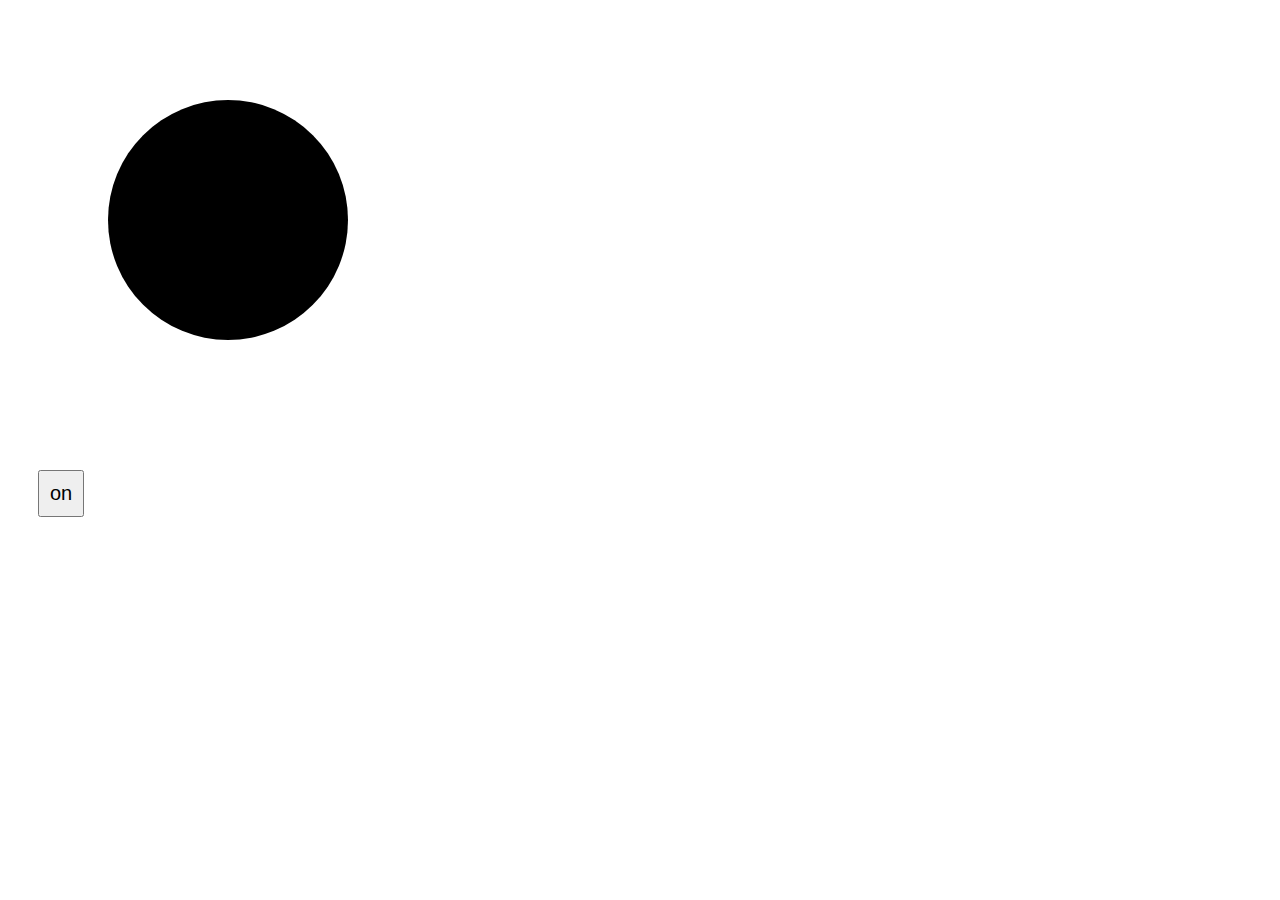
<file: DOM/index.html>
<!DOCTYPE html>
<html lang="en">
<head>
    <meta charset="UTF-8">
    <meta name="viewport" content="width=device-width, initial-scale=1.0">
    <title>Document</title>
    <link rel="stylesheet" href="style.css">
</head>
<body>

    <div class="c"></div>
    <button>on</button>

    <script src="demo.js"></script>
</body>
</html>
</file>
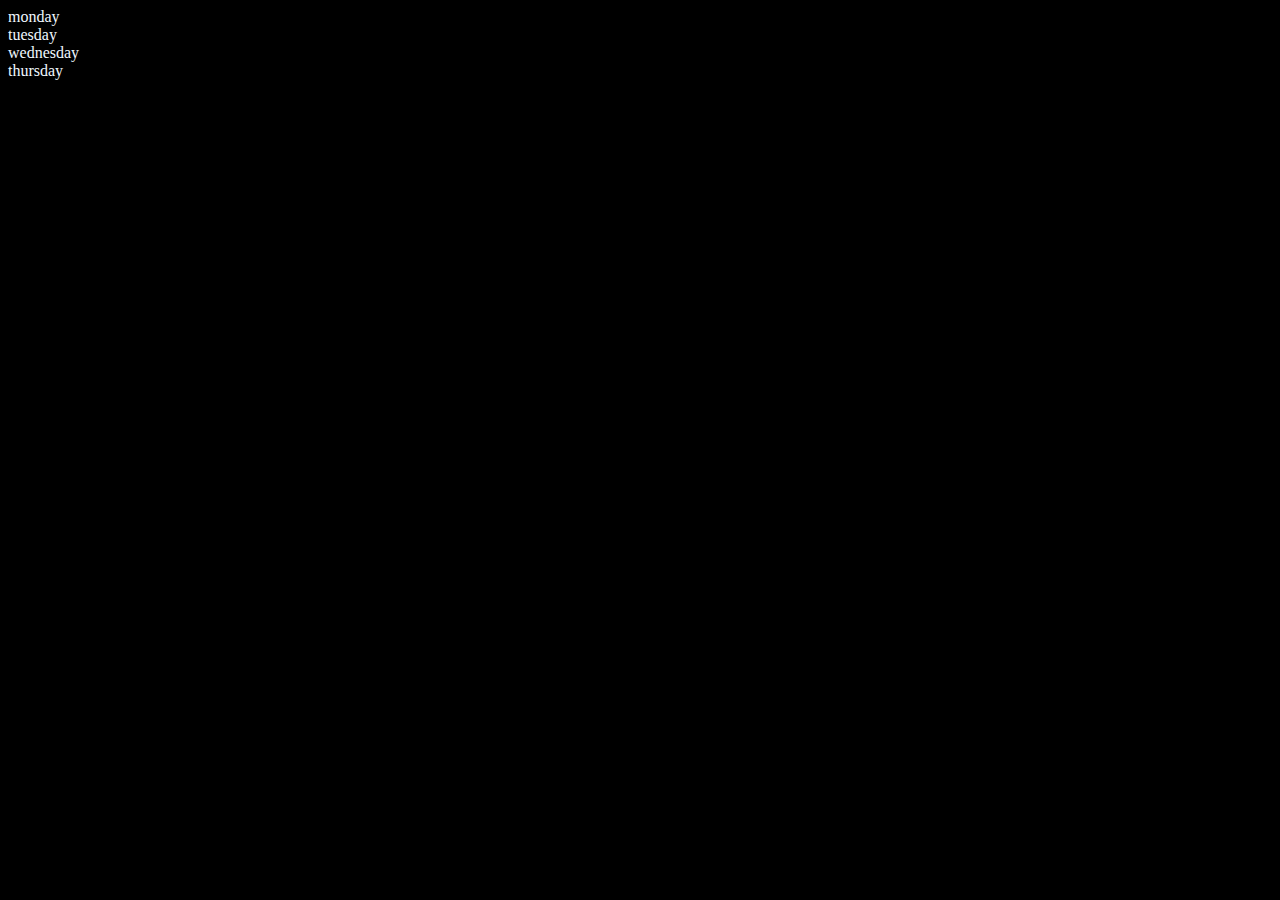
<file: DOM/hitesh_DOM/index.html>
<!DOCTYPE html>
<html lang="en">
<head>
    <meta charset="UTF-8">
    <meta name="viewport" content="width=device-width, initial-scale=1.0">
    <title>DOM with hitesh</title>
</head>
<body style="background-color: black; color: aliceblue;">

    <div class="parent">
        <div class="day">monday</div>
        <div class="day">tuesday</div>
        <div class="day">wednesday</div>
        <div class="day">thursday</div>

    </div>

</body>
<script>
    const parent=document.querySelector(".parent");
    //console.log(parent);
    //console.log(parent.children[0])
    //console.log(parent.children[1])

    console.log(parent.firstElementChild)   ;
    console.log(parent.lastElementChild);
    console.log(parent.parentElement);


   /* for (let i= 0; i<parent.children.length; i++) {
      console.log(parent.children[i].innerHTML)
    }*/
    /*parent.addEventListener("click",function(){
        parent.children[0].style.color="orange";
    })*/
    
</script>
</html>
</file>
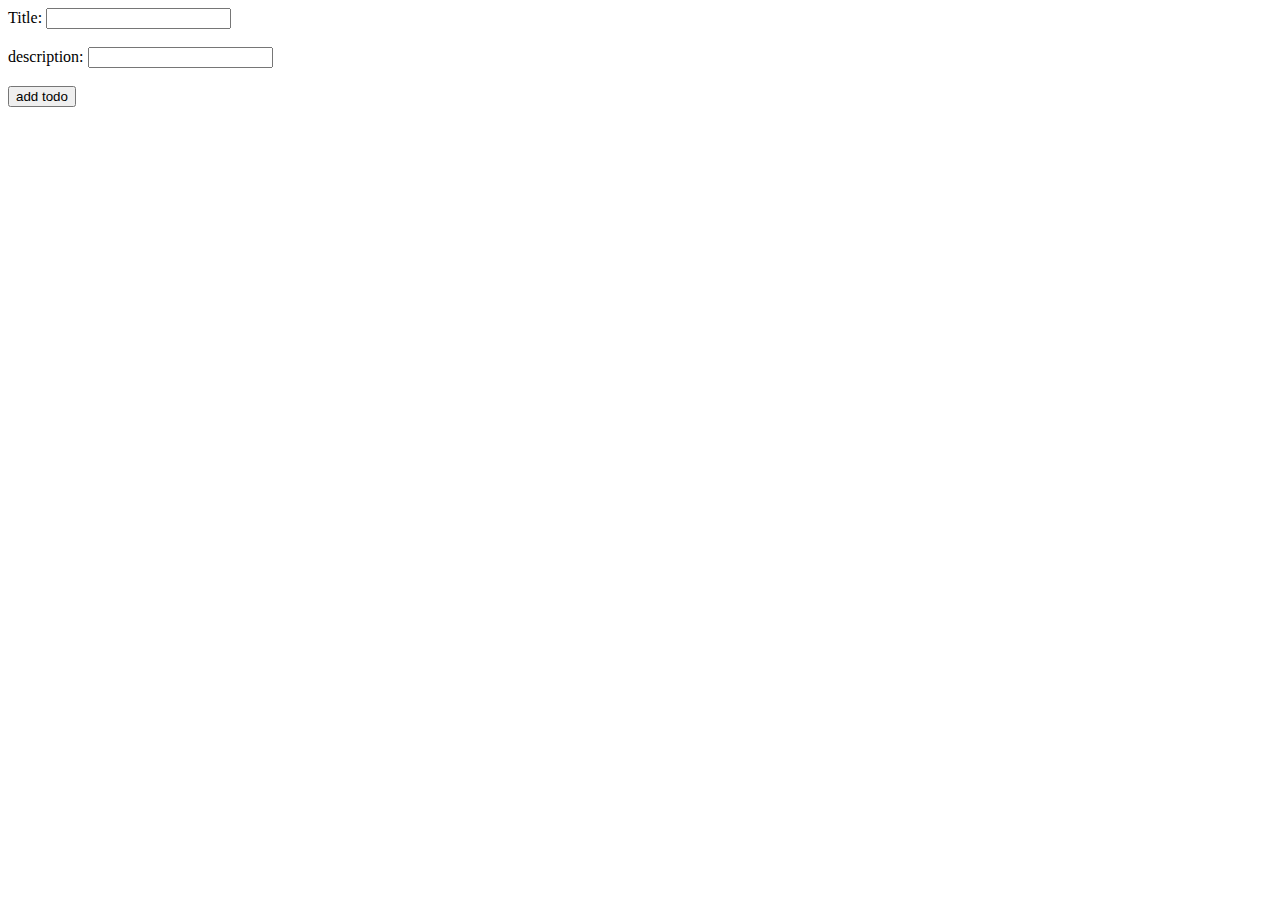
<file: DOM/ToDO list/index.html>
<!DOCTYPE html>
<html lang="en">
<head>
    <meta charset="UTF-8">
    <meta name="viewport" content="width=device-width, initial-scale=1.0">
    <title>Document</title>
</head>
<body>
    <label for="title">Title: </label>
    <input id="title" type="text"><br><br>

    <label for="description">description: </label>
    <input id="description" type="text"><br><br>

    <button id="button">add todo</button><br><br>
    <div id="todo-list"></div>

    <script src="demo.js"></script>
</body>
</html>
</file>
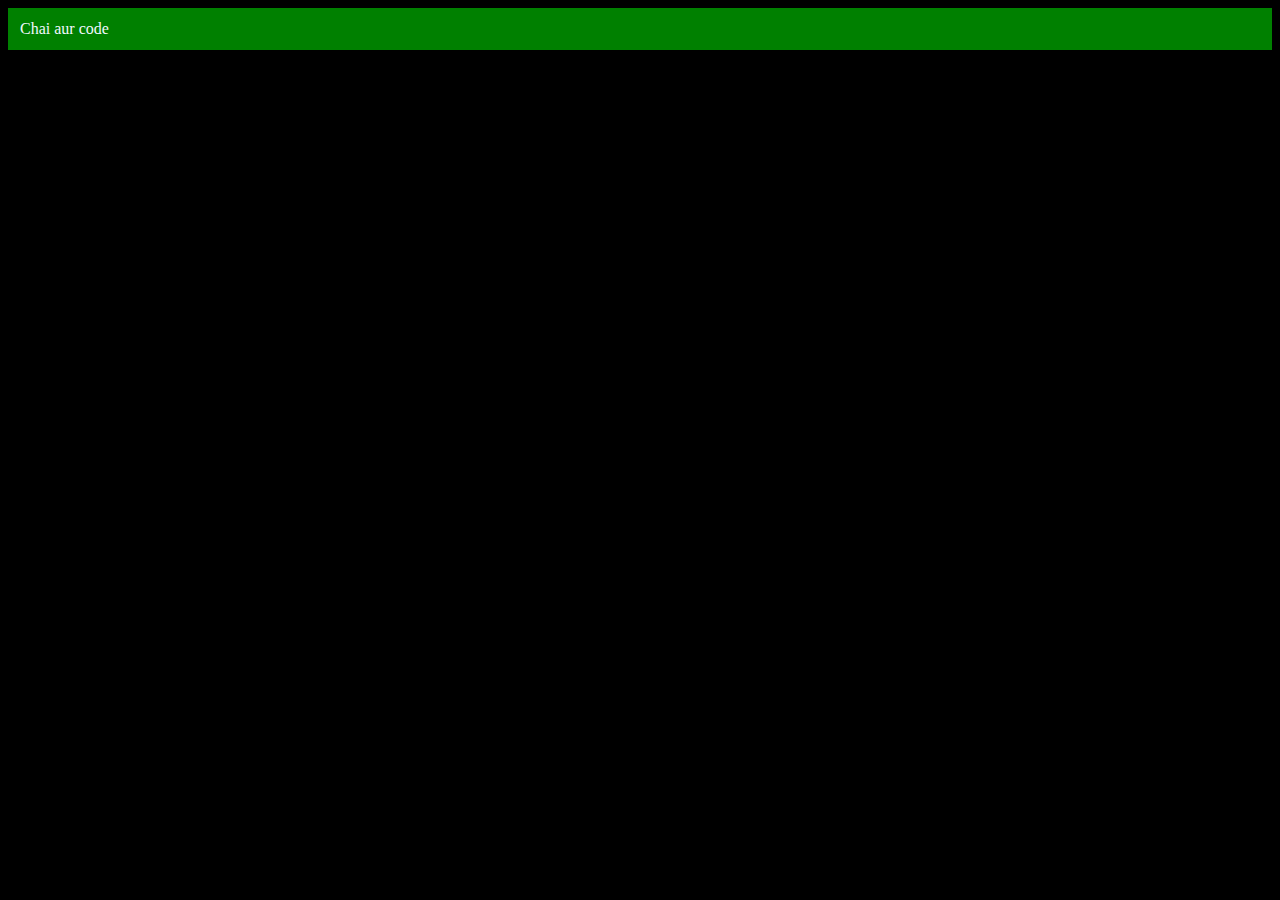
<file: DOM/hitesh_DOM/create_element.html>
<!DOCTYPE html>
<html lang="en">
<head>
    <meta charset="UTF-8">
    <meta name="viewport" content="width=device-width, initial-scale=1.0">
    <title>Chai aur Code</title>
</head>
<body style="background-color: black; color: aliceblue;">
    
</body>
<script>
    const div = document.createElement('div');
    console.log(div);
    div.className="main";
    div.id="yash";
    div.setAttribute('title',"chai aur code")
    div.style.backgroundColor="green";
    div.style.padding="12px";
    let addTextNode = document.createTextNode("Chai aur code");
    div.appendChild(addTextNode)
    document.body.appendChild(div);
</script>
</html>
</file>
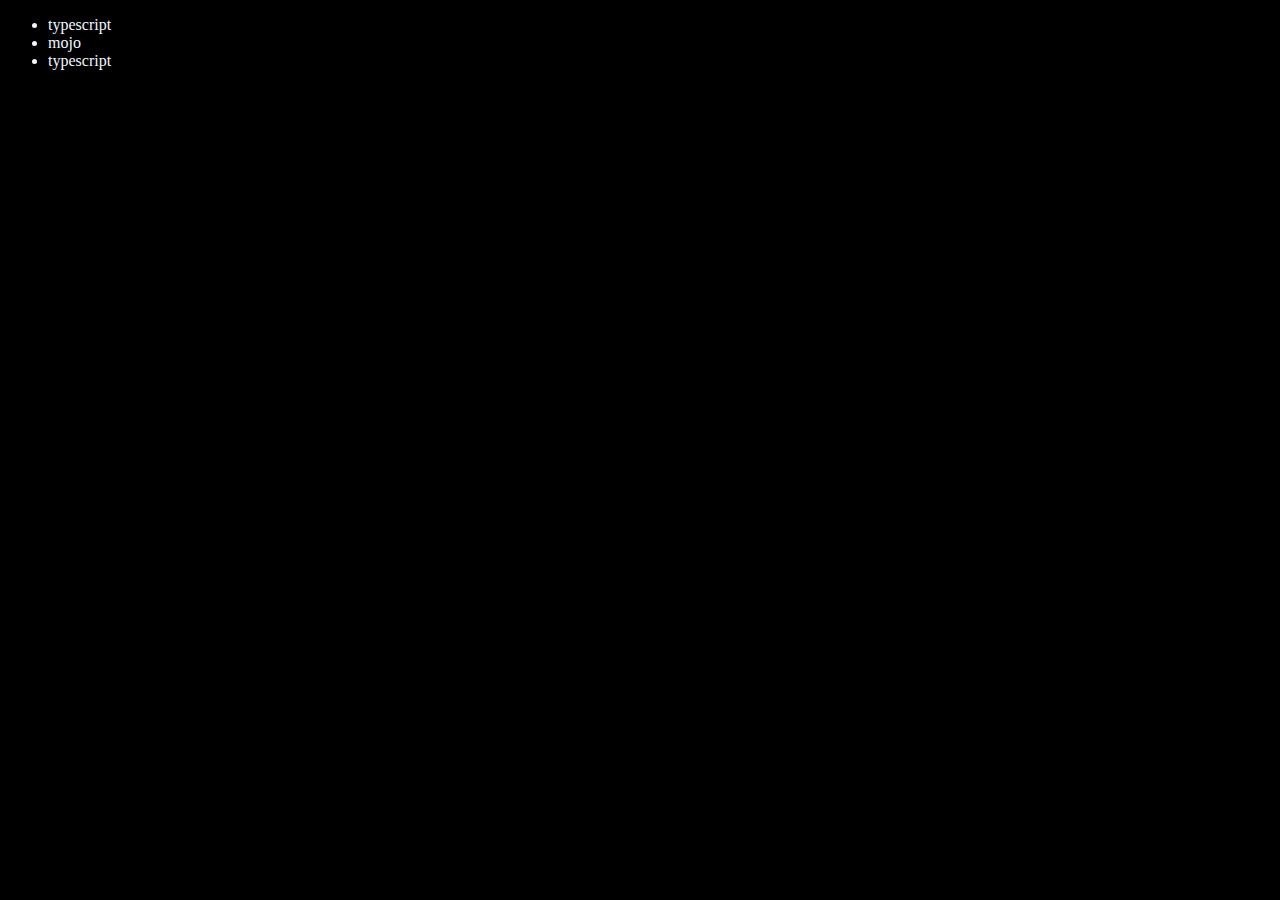
<file: DOM/hitesh_DOM/index2.html>
<!DOCTYPE html>
<html lang="en">
<head>
    <meta charset="UTF-8">
    <meta name="viewport" content="width=device-width, initial-scale=1.0">
    <title>Chai aur Code | DOM</title>
</head>
<body style="background-color: black; color: aliceblue;">
       <ul class="lang">
        <li>Javascript</li>
       </ul>
</body>
   <script>
         function addNewLang(langName){
                const li = document.createElement('li');
                li.innerHTML=`${langName}`
                document.querySelector('.lang').
                appendChild(li);
         }
         addNewLang("python")
         addNewLang("typescript")
         addNewLang("go")

         
         //Edit
         const secondLang = document.querySelector("li:nth-child(2)")
         const newLang = document.createElement('li');
         newLang.textContent= "mojo"
         secondLang.replaceWith(newLang);

         //edit
         const firstLang = document.querySelector("li:first-child")
         firstLang.outerHTML='<li>typescript</li>'

         //remove
         const lastlang=document.querySelector("li:last-child")
         lastlang.remove();

   </script>
</html>
</file>
<file: DOM/style.css>
#bulb{
    color: red;
    height: 300px;
    width: 300px;
    border-radius: 50%;
}

.c{
    height: 240px;
    width: 240px;
    background-color: #000;
    border-radius: 50%;
    margin: 100px;
}
button{
    padding:10px;
    font-size:20px;
    margin: 30px;
}
</file>
